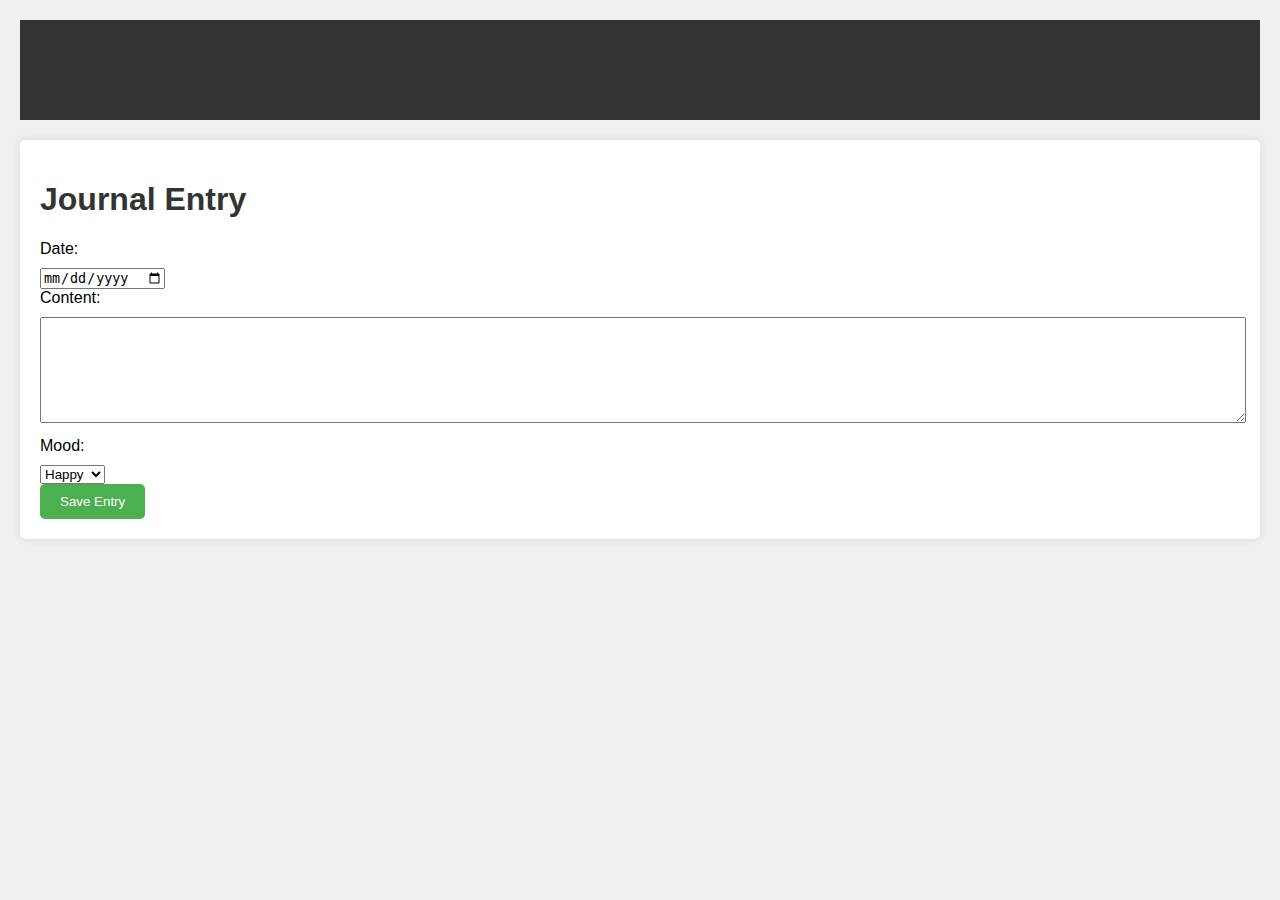
<file: templates/journal.html>
<!DOCTYPE html>
<html lang="en">

<head>
    <meta charset="UTF-8">
    <meta name="viewport" content="width=device-width, initial-scale=1.0">

    <title>Journal Entry</title>
    <style>
        body {
            font-family: 'Arial', sans-serif;
            background-color: #f0f0f0;
            margin: 0;
            padding: 20px;
        }

        header {
            background-color: #333;
            color: #fff;
            padding: 10px;
            text-align: center;
        }

        h1 {
            color: #333;
        }

        form {
            background-color: #fff;
            padding: 20px;
            margin-top: 20px;
            border-radius: 5px;
            box-shadow: 0 0 10px rgba(0, 0, 0, 0.1);
        }

        label {
            display: block;
            margin-bottom: 10px;
        }

        textarea {
            width: 100%;
            height: 100px;
            resize: vertical;
            margin-bottom: 10px;
        }

        button {
            background-color: #4CAF50;
            color: #fff;
            padding: 10px 20px;
            border: none;
            border-radius: 5px;
            cursor: pointer;
        }

        button:hover {
            background-color: #45a049;
        }
    </style>
</head>
<body>
    <header>
        <h1>Better-Together- App</h1>
    </header>

    <form method="POST" action="{{ url_for('journal') }}">
        <h1>Journal Entry</h1>
        
        <label>Date:</label>
        <input type="date" name="date" required>
        
        <label>Content:</label>
        <textarea name="content" required></textarea>
        
        <label>Mood:</label>
        <select name="mood" required>
            <option value="happy">Happy</option>
            <option value="neutral">Neutral</option>
            <option value="sad">Sad</option>
            <!-- Add more mood options as needed -->
        </select>
        
        <br>
        <button type="submit">Save Entry</button>
    </form>
</body>
</html>
</file>
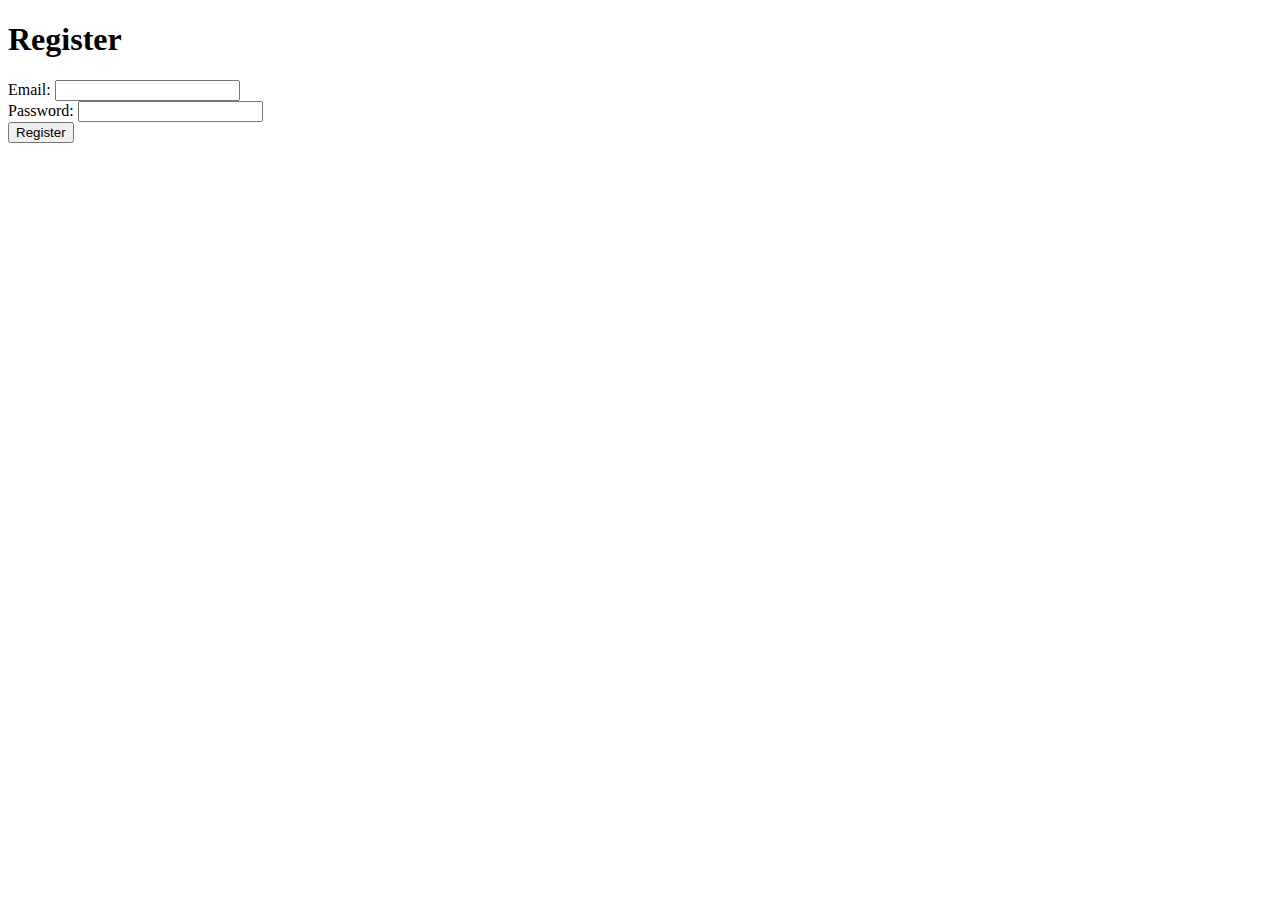
<file: templates/register.html>
<!DOCTYPE html>
<html lang="en">
<head>
    <meta charset="UTF-8">
    <meta name="viewport" content="width=device-width, initial-scale=1.0">
    <title>Register</title>
</head>
<body>
    <h1>Register</h1>
    <form method="POST" action="{{ url_for('register') }}">
        <label>Email:</label>
        <input type="email" name="email" required>
        <br>
        <label>Password:</label>
        <input type="password" name="password" required>
        <br>
        <button type="submit">Register</button>
    </form>
</body>
</html>
</file>
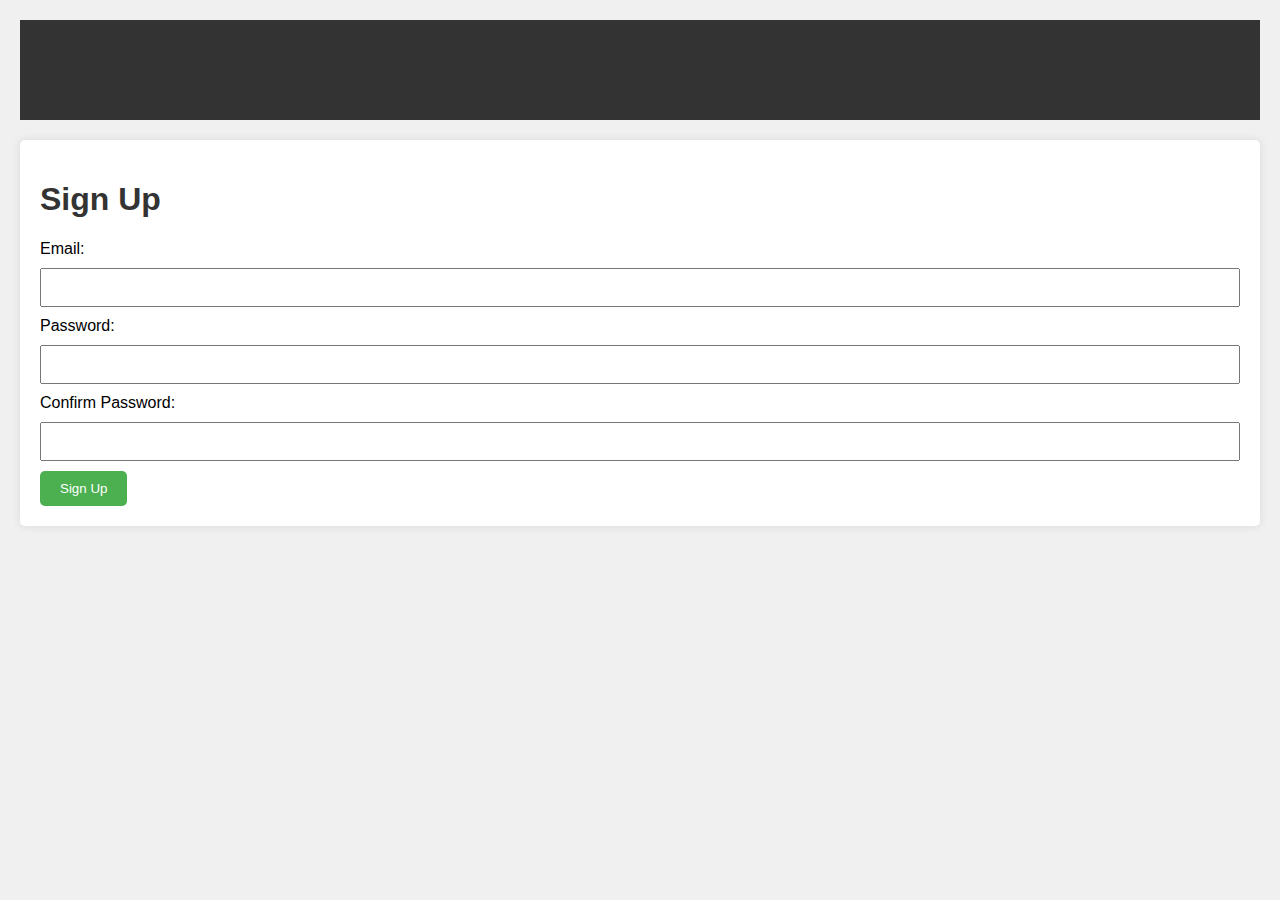
<file: templates/sign-up.html>
<!DOCTYPE html>
<html lang="en">
<head>
    <meta charset="UTF-8">
    <meta name="viewport" content="width=device-width, initial-scale=1.0">
    <title>Sign Up</title>
    <style>
        body {
            font-family: 'Arial', sans-serif;
            background-color: #f0f0f0;
            margin: 0;
            padding: 20px;
        }

        header {
            background-color: #333;
            color: #fff;
            padding: 10px;
            text-align: center;
        }

        h1 {
            color: #333;
        }

        form {
            background-color: #fff;
            padding: 20px;
            margin-top: 20px;
            border-radius: 5px;
            box-shadow: 0 0 10px rgba(0, 0, 0, 0.1);
        }

        label {
            display: block;
            margin-bottom: 10px;
        }

        input {
            width: 100%;
            padding: 10px;
            margin-bottom: 10px;
            box-sizing: border-box;
        }

        button {
            background-color: #4CAF50;
            color: #fff;
            padding: 10px 20px;
            border: none;
            border-radius: 5px;
            cursor: pointer;
        }

        button:hover {
            background-color: #45a049;
        }
    </style>
</head>
<body>
    <header>
        <h1>Mental Health Web App</h1>
    </header>

    <form method="POST" action="{{ url_for('signup') }}">
        <h1>Sign Up</h1>
        
        <label>Email:</label>
        <input type="email" name="email" required>
        
        <label>Password:</label>
        <input type="password" name="password" required>
        
        <label>Confirm Password:</label>
        <input type="password" name="confirm_password" required>
        
        <br>
        <button type="submit">Sign Up</button>
    </form>
</body>
</html>
</file>
